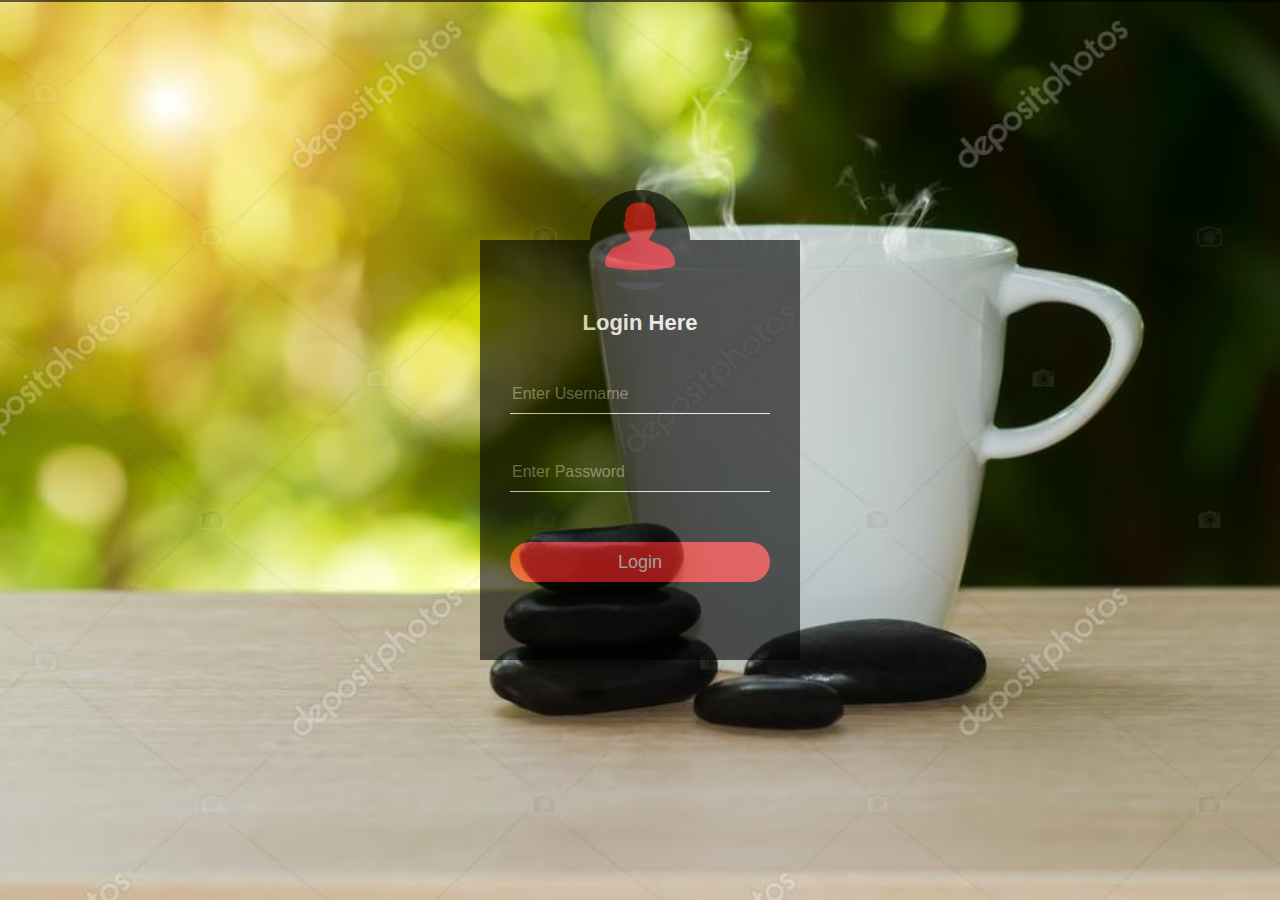
<file: 1.html>
<html>
  <head>
    <title>Login Form Design</title>
    <link rel="html" href="index.html">
    <link rel="stylesheet" type="text/css" href="style.css" />
    <body>
      <div class="transbox">
        <div class="loginbox">
          <img src="2.png" class="avatar" />
          <h1>Login Here</h1>
          <form>
            <p>Username</p>
            <input type="text" name="" placeholder="Enter Username" required/>
            <p>Password</p>
            <input type="password" name="" placeholder="Enter Password" required/>
            
            <button type="submit"><a href="index.html"></a>Login</button></a>
            
          </form>
        </div>
      </div>
    </body>
  </head>
</html>
</file>
<file: style.css>
body{
    margin: 0;
    padding: 0;
    background: url(1.jpg);
    background-size: cover;
    background-position: center;
    font-family: sans-serif;
}

.loginbox{
    width: 320px;
    height: 420px;
    background: #000;
    color: #fff;
    top: 50%;
    left: 50%;
    position: absolute;
    transform: translate(-50%,-50%);
    box-sizing: border-box;
    padding: 70px 30px;

}

.avatar{
    width: 100px;
    height: 100px;
    border-radius: 50%;
    position: absolute;
    top: -50px;
    left: calc(50% - 50px);
    
}

h1{
    margin: 0;
    padding: 0 0 20px;
    text-align: center;
    font-size: 22px;
}

.loginbox p{
    margin: 0;
    padding: 0;
    font-weight: bold;
}

.loginbox input{
    width: 100%;
    margin-bottom: 20px;
     
}

.loginbox input[type="text"], input[type="password"]
{
    border: none;
    border-bottom: 1px solid #fff;
    background: transparent;
    outline: none;
    height: 40px;
    color: #fff;
    font-size: 16px;
}
.loginbox button[type="submit"]
{
    border: none;
    outline: none;
    text-decoration-color: white;
    height: 40px;
    width: 260px;
    background: #fb2525;
    color: #fff;
    font-size: 18px;
    border-radius: 20px;
    margin-top: 30px;
}

.loginbox button[type="submit"]:hover{
    cursor: pointer;
    background: #ffc107;
    color: #000;
}

.transbox {
  background-color: #ffffff;
  border: 1px solid black;
  opacity: 0.6;
}

.transbox p {
  font-weight: bold;
  color: #000000;
}

/* a:-webkit-any-link {
    color: white;
    font-weight: bold;
    cursor: pointer;
    text-decoration: none;
} */
</file>
